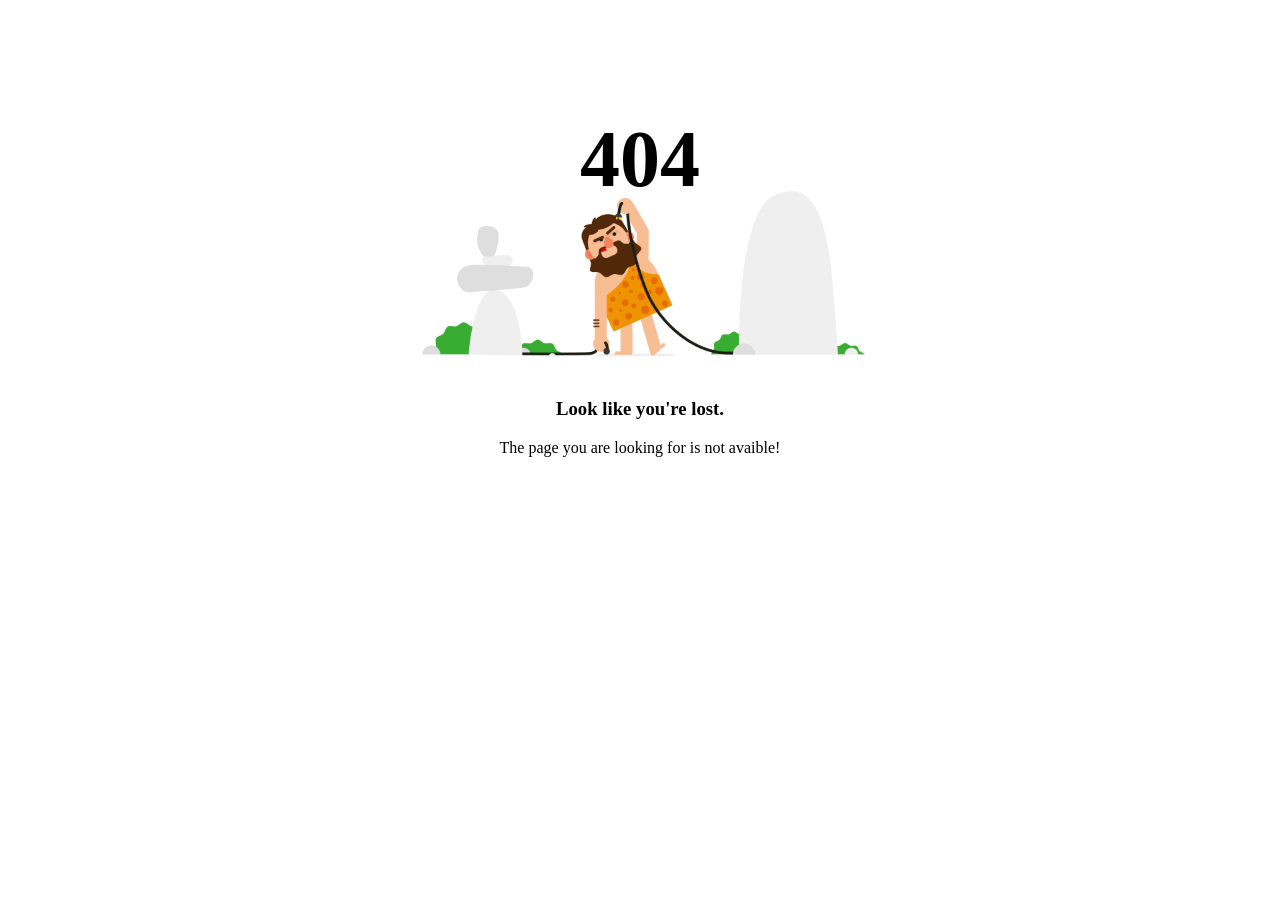
<file: src/main/resources/static/index.html>
<!DOCTYPE html>
<html lang="en">
<head>
    <meta charset="UTF-8">
    <meta name="viewport" content="width=device-width, initial-scale=1.0">
    <title>API</title>
    <style>

        section { padding: 40px 0; background: #fff; font-family: math;}

        .main{margin: auto; text-align: center;}

        .topBox{height: 400px; margin-bottom: -135px;}

        .topBox h1{position: relative; font-size:80px; margin-bottom: -135px;}

        .bottom_box_404{margin-top:-50px;}
    </style>
</head>
<body>
<section>
    <div class="main">
        <div class="topBox">
            <h1>404</h1>
            <img src="dribbble_1.gif" alt="404" class="topBox">
        </div>
        <div class="bottom_box_404">
            <h3>Look like you're lost.</h3>
            <p>The page you are looking for is not avaible!</p>
        </div>
    </div>
</section>
</body>
</html>
</file>
